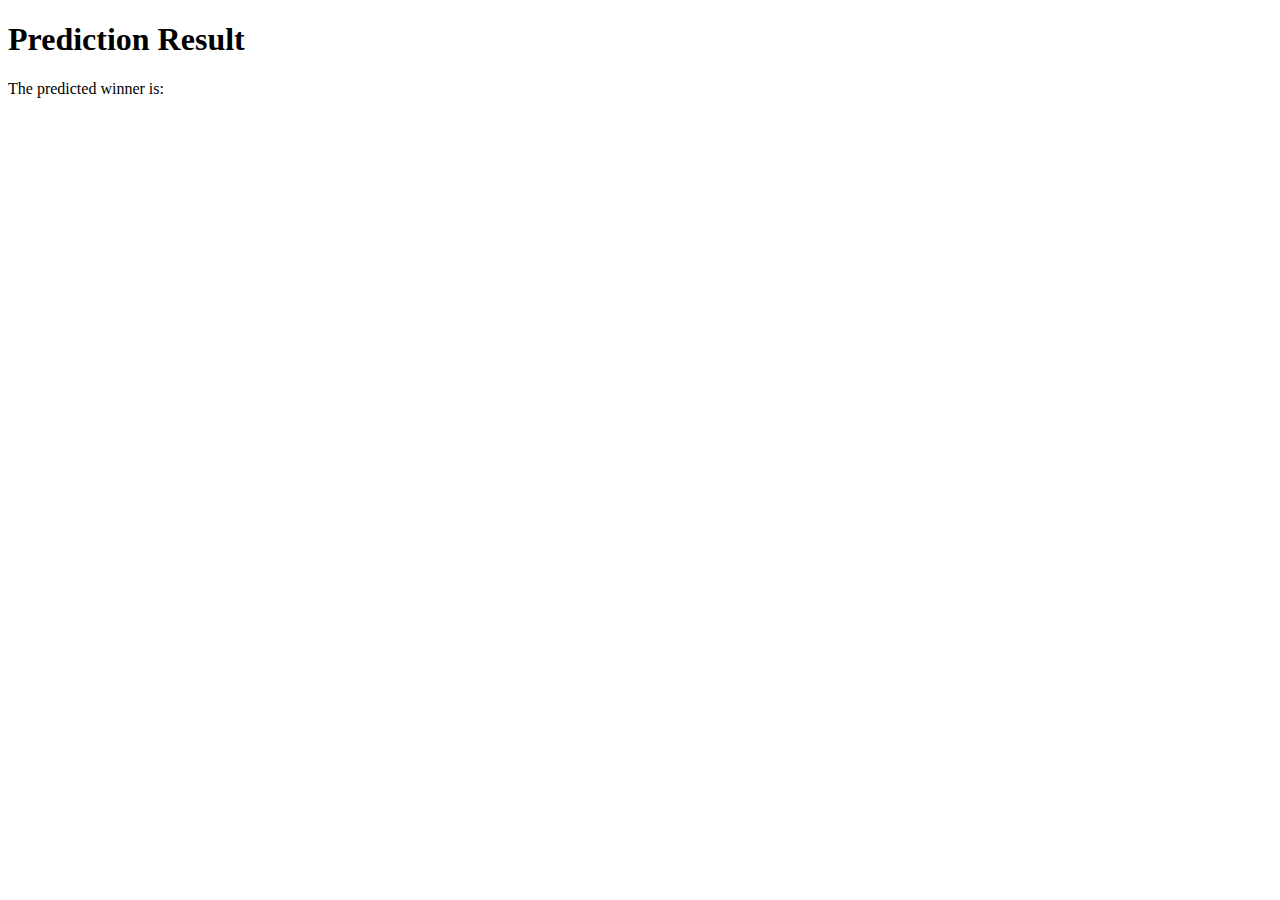
<file: templates/result.html>
<!DOCTYPE html>
<html lang="en">
<head>
    <meta charset="UTF-8">
    <meta name="viewport" content="width=device-width, initial-scale=1.0">
    <title>Prediction Result</title>
</head>
<body>
    <h1>Prediction Result</h1>
    <p>The predicted winner is: </p>
</body>
</html>
</file>
